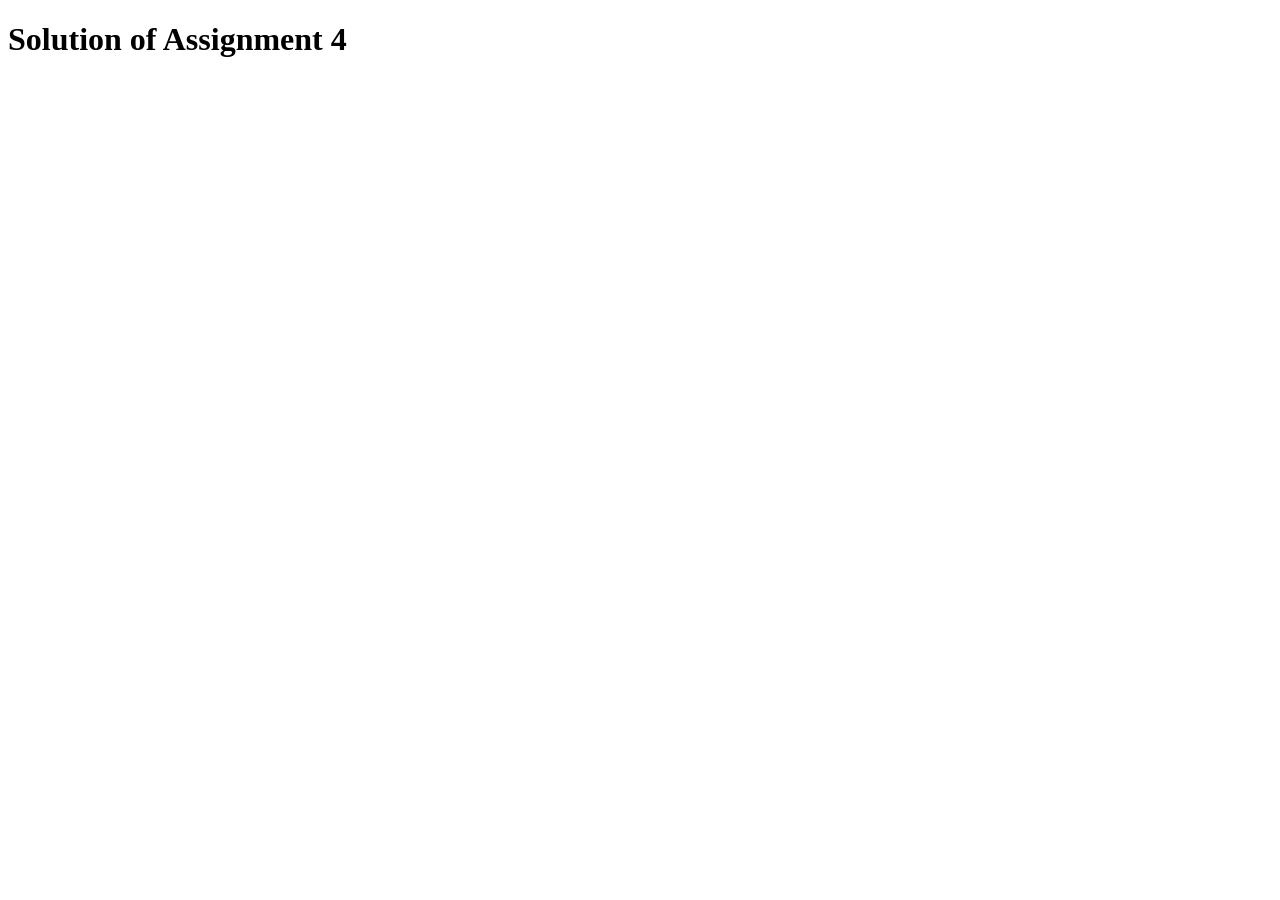
<file: module4-solution/index.html>
<!DOCTYPE html>
<html>

<head>
    <meta charset="utf-8">
    <title>Assignment Solution for Module 4</title>
    <script src="speakhello.js"></script>
    <script src="speakgoodby.js"></script>
    <script src="script.js"></script>
</head>

<body>
    <h1>Solution of Assignment 4</h1>
    
</body>

</html>
</file>
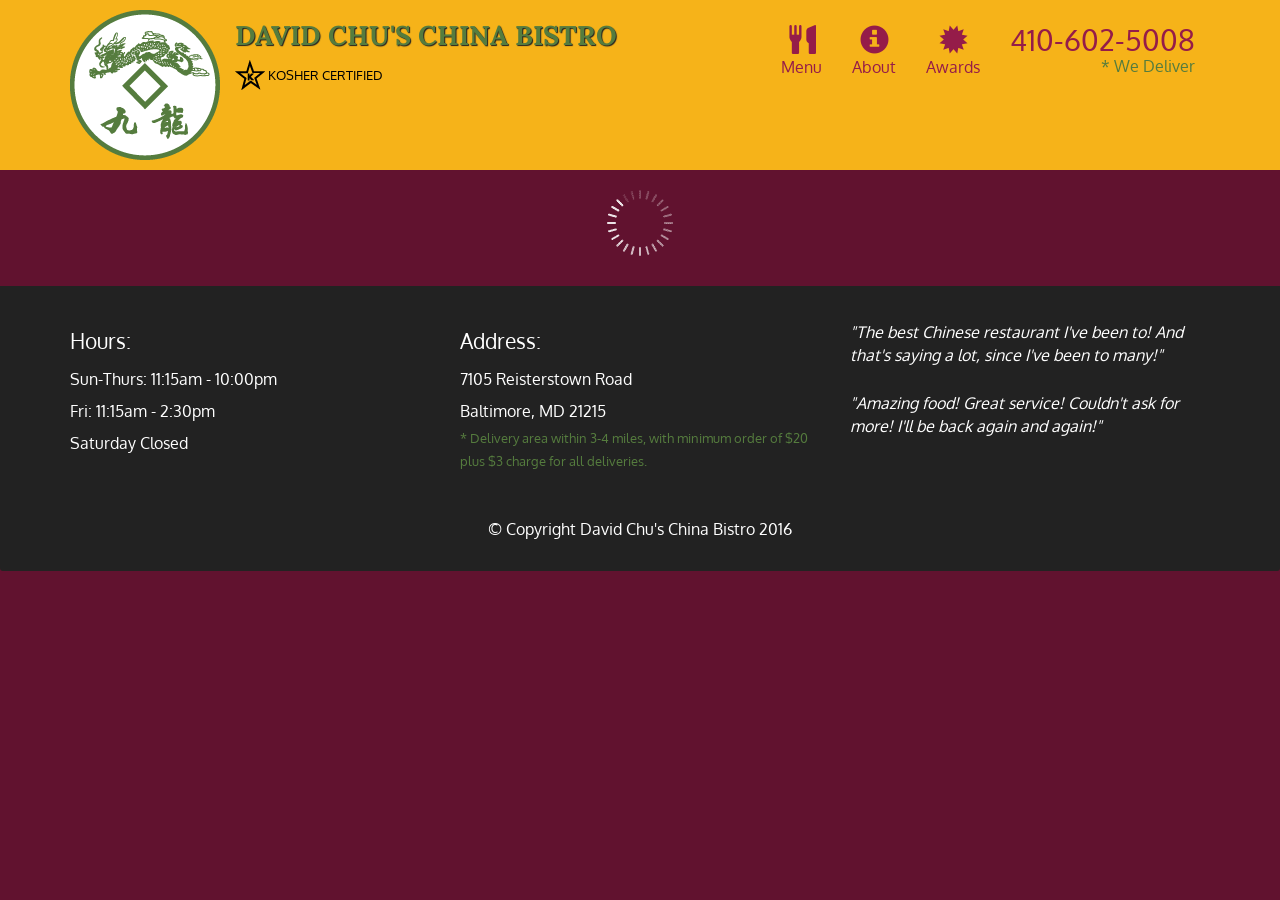
<file: module5-solution/index.html>
<!doctype html>
<html lang="en">
  <head>
    <meta charset="utf-8">
    <meta http-equiv="X-UA-Compatible" content="IE=edge">
    <meta name="viewport" content="width=device-width, initial-scale=1">
    <title>David Chu's China Bistro</title>
    <link rel="stylesheet" href="css/bootstrap.min.css">
    <link rel="stylesheet" href="css/styles.css">
    <link href='https://fonts.googleapis.com/css?family=Oxygen:400,300,700' rel='stylesheet' type='text/css'>
    <link href='https://fonts.googleapis.com/css?family=Lora' rel='stylesheet' type='text/css'>
  </head>
<body>
  <header>
    <nav id="header-nav" class="navbar navbar-default">
      <div class="container">
        <div class="navbar-header">
          <a href="index.html" class="pull-left visible-md visible-lg">
            <div id="logo-img" alt="Logo image"></div>
          </a>

          <div class="navbar-brand">
            <a href="index.html"><h1>David Chu's China Bistro</h1></a>
            <p>
              <img src="images/star-k-logo.png" alt="Kosher certification">
              <span>Kosher Certified</span>
            </p>
          </div>

          <button id="navbarToggle" type="button" class="navbar-toggle collapsed" data-toggle="collapse" data-target="#collapsable-nav" aria-expanded="false">
            <span class="sr-only">Toggle navigation</span>
            <span class="icon-bar"></span>
            <span class="icon-bar"></span>
            <span class="icon-bar"></span>
          </button>
        </div>
        
        <div id="collapsable-nav" class="collapse navbar-collapse">
           <ul id="nav-list" class="nav navbar-nav navbar-right">
            <li id="navHomeButton" class="visible-xs active">
              <a href="index.html">
                <span class="glyphicon glyphicon-home"></span> Home</a>
            </li>
            <li id="navMenuButton">
              <a href="#" onclick="$dc.loadMenuCategories();">
                <span class="glyphicon glyphicon-cutlery"></span><br class="hidden-xs"> Menu</a>
            </li>
            <li>
              <a href="#">
                <span class="glyphicon glyphicon-info-sign"></span><br class="hidden-xs"> About</a>
            </li>
            <li>
              <a href="#">
                <span class="glyphicon glyphicon-certificate"></span><br class="hidden-xs"> Awards</a>
            </li>
            <li id="phone" class="hidden-xs">
              <a href="tel:410-602-5008">
                <span>410-602-5008</span></a><div>* We Deliver</div>
            </li>
          </ul><!-- #nav-list -->
        </div><!-- .collapse .navbar-collapse -->
      </div><!-- .container -->
    </nav><!-- #header-nav -->
  </header>

  <div id="call-btn" class="visible-xs">
    <a class="btn" href="tel:410-602-5008">
    <span class="glyphicon glyphicon-earphone"></span>
    410-602-5008
    </a>
  </div>
  <div id="xs-deliver" class="text-center visible-xs">* We Deliver</div>

  <div id="main-content" class="container"></div>

  <footer class="panel-footer">
    <div class="container">
      <div class="row">
        <section id="hours" class="col-sm-4">
          <span>Hours:</span><br>
          Sun-Thurs: 11:15am - 10:00pm<br>
          Fri: 11:15am - 2:30pm<br>
          Saturday Closed
          <hr class="visible-xs">
        </section>
        <section id="address" class="col-sm-4">
          <span>Address:</span><br>
          7105 Reisterstown Road<br>
          Baltimore, MD 21215
          <p>* Delivery area within 3-4 miles, with minimum order of $20 plus $3 charge for all deliveries.</p>
          <hr class="visible-xs">
        </section>
        <section id="testimonials" class="col-sm-4">
          <p>"The best Chinese restaurant I've been to! And that's saying a lot, since I've been to many!"</p>
          <p>"Amazing food! Great service! Couldn't ask for more! I'll be back again and again!"</p>
        </section>
      </div>
      <div class="text-center">&copy; Copyright David Chu's China Bistro 2016</div>
    </div>
  </footer>

  <!-- jQuery (Bootstrap JS plugins depend on it) -->
  <script src="js/jquery-2.1.4.min.js"></script>
  <script src="js/bootstrap.min.js"></script>
  <script src="js/ajax-utils.js"></script>
  <script src="js/script.js"></script>
</body>
</html>
</file>
<file: module5-solution/css/styles.css>
body {
  font-size: 16px;
  color: #fff;
  background-color: #61122f;
  font-family: 'Oxygen', sans-serif;
}

/** HEADER **/
#header-nav {
  background-color: #f6b319;
  border-radius: 0;
  border: 0;
}

#logo-img {
  background: url('../images/restaurant-logo_large.png') no-repeat;
  width: 150px;
  height: 150px;
  margin: 10px 15px 10px 0;
}

.navbar-brand {
  padding-top: 25px;
}
.navbar-brand h1 { /* Restaurant name */
  font-family: 'Lora', serif;
  color: #557c3e;
  font-size: 1.5em;
  text-transform: uppercase;
  font-weight: bold;
  text-shadow: 1px 1px 1px #222;
  margin-top: 0;
  margin-bottom: 0;
  line-height: .75;
}
.navbar-brand a:hover, .navbar-brand a:focus {
  text-decoration: none;
}
.navbar-brand p { /* Kosher cert */
  color: #000;
  text-transform: uppercase;
  font-size: .7em;
  margin-top: 15px;
}
.navbar-brand p span { /* Star-K */
  vertical-align: middle;
}

#nav-list {
  margin-top: 10px;
}
#nav-list a {
  color: #951C49;
  text-align: center;
}
#nav-list a:hover {
  background: #E7E7E7;
}
#nav-list a span {
  font-size: 1.8em;
}

#phone {
  margin-top: 5px;
}
#phone a { /* Phone number */
  text-align: right;
  padding-bottom: 0;
}
#phone div { /* We Deliver */
  color: #557c3e;
  text-align: right;
  padding-right: 15px;
}

.navbar-header button.navbar-toggle, .navbar-header .icon-bar {
  border: 1px solid #61122f;
}
.navbar-header button.navbar-toggle {
  clear: both;
  margin-top: -30px;
}
/* END HEADER */

/* FOOTER */
.panel-footer {
  margin-top: 30px;
  padding-top: 35px;
  padding-bottom: 30px;
  background-color: #222;
  border-top: 0;
}
.panel-footer div.row {
  margin-bottom: 35px;
}
#hours, #address {
  line-height: 2;
}
#hours > span, #address > span {
  font-size: 1.3em;
}
#address p {
  color: #557c3e;
  font-size: .8em;
  line-height: 1.8;
}
#testimonials {
  font-style: italic;
}
#testimonials p:nth-child(2) {
  margin-top: 25px;
}
/* END FOOTER */



/* HOME PAGE */
.container .jumbotron {
  box-shadow: 0 0 50px #3F0C1F;
  border: 2px solid #3F0C1F;
}

#menu-tile, #specials-tile, #map-tile {
  height: 250px;
  width: 100%;
  margin-bottom: 15px;
  position: relative;
  border: 2px solid #3F0C1F;
  overflow: hidden;
}
#menu-tile:hover, #specials-tile:hover, #map-tile:hover {
  box-shadow: 0 1px 5px 1px #cccccc;
}
#menu-tile {
  background: url('../images/menu-tile.jpg') no-repeat;
  background-position: center;
}
#specials-tile {
  background: url('../images/specials-tile.jpg') no-repeat;
  background-position: center;
}
#menu-tile span, #specials-tile span, #map-tile span {
  position: absolute;
  bottom: 0;
  right: 0;
  width: 100%;
  text-align: center;
  font-size: 1.6em;
  text-transform: uppercase;
  background-color: #000;
  color: #fff;
  opacity: .8;
}
/* END HOME PAGE */

/* MENU CATEGORIES PAGE */
.category-tile { 
  position: relative;
  border: 2px solid #3F0C1F;
  overflow: hidden;
  width: 200px;
  height: 200px;
  margin: 0 auto 15px;
}
.category-tile span {
  position: absolute;
  bottom: 0;
  right: 0;
  width: 100%;
  text-align: center;
  font-size: 1.2em;
  text-transform: uppercase;
  background-color: #000;
  color: #fff;
  opacity: .8;
}
.category-tile:hover {
  box-shadow: 0 1px 5px 1px #cccccc;
}

#menu-categories-title + div {
  margin-bottom: 50px;
}
/* END MENU CATEGORIES PAGE */

/* SINGLE CATEGORY PAGE */
.menu-item-tile {
  margin-bottom: 25px;
}
.menu-item-tile hr {
  width: 80%;
}
.menu-item-tile .menu-item-price {
  font-size: 1.1em;
  text-align: right;
  margin-top: -15px;
  margin-right: -15px;
}
.menu-item-tile .menu-item-price span {
  font-size: .6em;
}
.menu-item-photo {
  position: relative;
  border: 2px solid #3F0C1F; 
  overflow: hidden;
  padding: 0;
  margin-right: -15px;
  margin-left: auto;
  margin-bottom: 20px;
  max-width: 250px;
}
.menu-item-photo div {
  position: absolute;
  bottom: 0;
  right: 0;
  width: 80px;
  background-color: #557c3e;
  text-align: center;
}
.menu-item-description {
  padding-right: 30px;
}
h3.menu-item-title {
  margin: 0 0 10px;
}
.menu-item-details {
  font-size: .9em;
  font-style: italic;
}
/* END SINGLE CATEGORY PAGE */


/********** Large devices only **********/
@media (min-width: 1200px) {
  .container .jumbotron {
    background: url('../images/jumbotron_1200.jpg') no-repeat;
    height: 675px;
  }
}

/********** Medium devices only **********/
@media (min-width: 992px) and (max-width: 1199px) {
  /* Header */
  #logo-img {
    background: url('../images/restaurant-logo_medium.png') no-repeat;
    width: 100px;
    height: 100px;
    margin: 5px 5px 5px 0;
  }
  /* End Header */

  /* Home Page */
  .container .jumbotron {
    background: url('../images/jumbotron_992.jpg') no-repeat;
    height: 558px;
  }
  /* End Home Page */
}

/********** Small devices only **********/
@media (min-width: 768px) and (max-width: 991px) {
  /* Home Page */
  .container .jumbotron {
    background: url('../images/jumbotron_768.jpg') no-repeat;
    height: 432px;
  }
  /* End Home Page */
}

/********** Extra small devices only **********/
@media (max-width: 767px) {
  /* Header */
  .navbar-brand {
    padding-top: 10px;
    height: 80px;
  }
  .navbar-brand h1 { /* Restaurant name */
    padding-top: 10px;
    font-size: 5vw; /* 1vw = 1% of viewport width */
  }
  .navbar-brand p { /* Kosher cert */
    font-size: .6em;
    margin-top: 12px;
  }
  .navbar-brand p img { /* Star-K */
    height: 20px;
  }

  #collapsable-nav a { /* Collapsed nav menu text */
    font-size: 1.2em;
  }
  #collapsable-nav a span { /* Collapsed nav menu glyph */
    font-size: 1em;
    margin-right: 5px;
  }

  #call-btn > a {
    font-size: 1.5em;
    display: block;
    margin: 0 20px;
    padding: 10px;
    border: 2px solid #fff;
    background-color: #f6b319;
    color: #951c49;
  }
  #xs-deliver {
    margin-top: 5px;
    font-size: .7em;
    letter-spacing: .1em;
    text-transform: uppercase;
  }
  /* End Header */

  /* Footer */
  .panel-footer section {
    margin-bottom: 30px;
    text-align: center;
  }
  .panel-footer section:nth-child(3) {
    margin-bottom: 0; /* margin already exists on the whole row */
  }
  .panel-footer section hr {
    width: 50%;
  }
  /* End Footer */

  /* Home Page */
  .container .jumbotron {
    margin-top: 30px;
    padding: 0;
  }
  #menu-tile, #specials-tile {
    width: 360px;
    margin: 0 auto 15px;
  }

  .menu-item-photo {
    margin-right: auto;
  }
  .menu-item-tile .menu-item-price {
    text-align: center;
  }
  .menu-item-description {
    text-align: center;;
  }
}


/********** Super extra small devices Only :-) (e.g., iPhone 4) **********/
@media (max-width: 479px) {
  /* Header */
  .navbar-brand h1 { /* Restaurant name */
    padding-top: 5px;
    font-size: 6vw;
  }
  /* End Header */
  
  /* Home page */
  #menu-tile, #specials-tile {
    width: 280px;
    margin: 0 auto 15px;
  }

  .col-xxs-12 {
    position: relative;
    min-height: 1px;
    padding-right: 15px;
    padding-left: 15px;
    float: left;
    width: 100%;
  }
}
</file>
